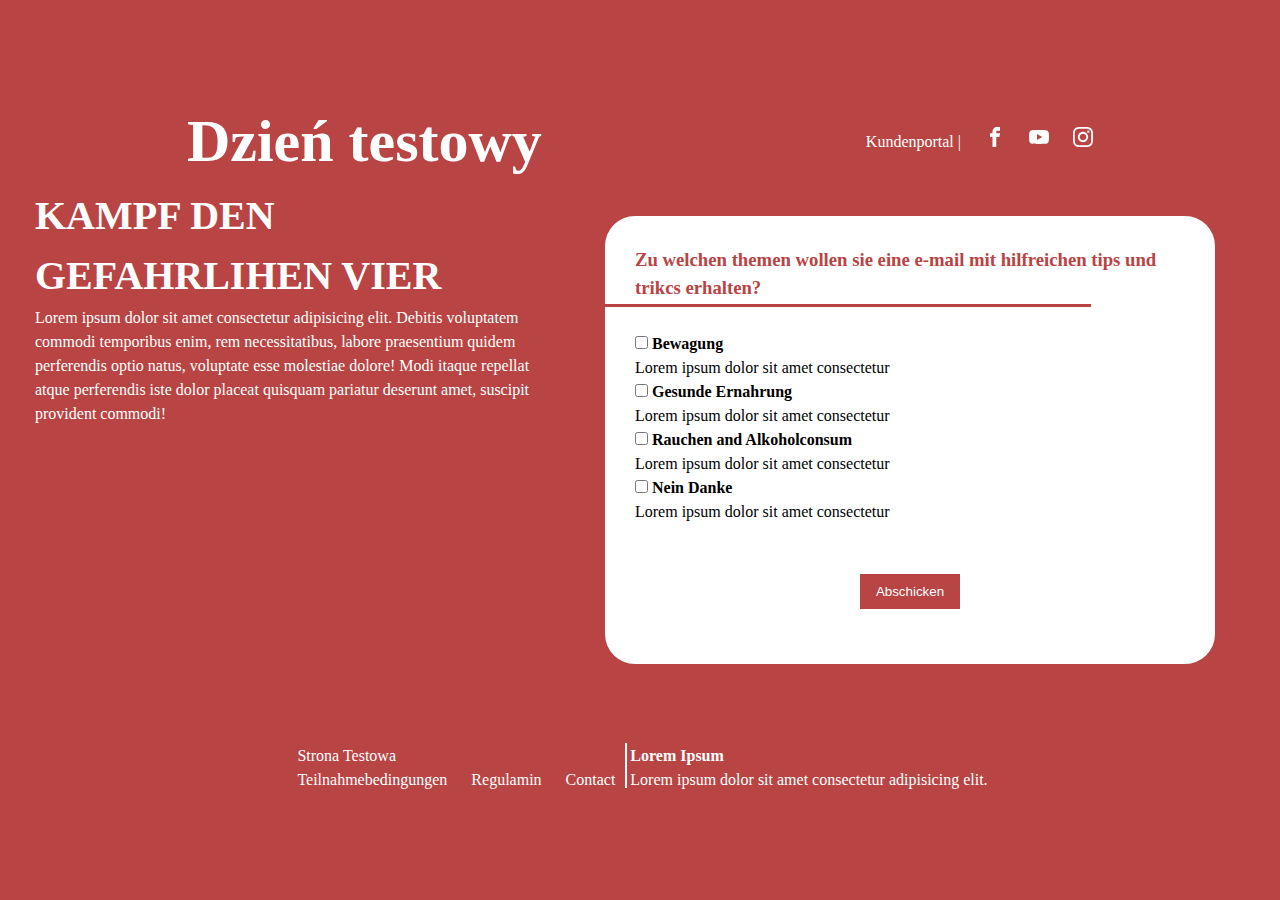
<file: index.html>
<!DOCTYPE html>
<html lang="en">
<head>
    <meta charset="UTF-8">
    <meta http-equiv="X-UA-Compatible" content="IE=edge">
    <meta name="viewport" content="width=device-width, initial-scale=1.0">
    <title>Document</title>
    <link rel="stylesheet" href="css/style.css">
</head>
<body>

<header class="main-header">
    <div class="container">
        <h1 class="title">Dzień testowy</h1>
        <div class="social-media">
            <a href="#" class="link">Kundenportal</a>
            <span>|</span>
            <a href="#" class="link-social-media"><svg class="icons-social-media">
                <use href="#icon-facebook"></use>
            </svg>
        </a>
        <a href="#" class="link-social-media"><svg class="icons-social-media">
            <use href="#icon-youtube"></use>
        </svg>
    </a>
    <a href="#" class="link-social-media"><svg class="icons-social-media">
        <use href="#icon-instagram"></use>
    </svg>
</a>
        </div>
    </div>
</header>
 
<main class="main-container">
    <div class="main-content">
        <section class="main-content__about">
            <h2 class="main-content__title">Kampf den gefahrlihen vier</h2>
            <p>Lorem ipsum dolor sit amet consectetur adipisicing elit. Debitis voluptatem commodi temporibus enim, rem necessitatibus, labore praesentium quidem perferendis optio natus, voluptate esse molestiae dolore! Modi itaque repellat atque perferendis iste dolor placeat quisquam pariatur deserunt amet, suscipit provident commodi!</p>
            <span class="separate-horizontal"></span>
        </section>

        <section class="questionnaire">
            <h3 class="questionnaire__question">Zu welchen themen wollen sie eine e-mail mit hilfreichen tips und trikcs erhalten?</h3>
            <form action="#" class="questionnaire__form">
                <input id="firstChbx" type="checkbox" name="one" class="questionnaire__form-checkbox">
             
                <label  for="" class="questionnaire__form-answer" >
                    <strong>Bewagung</strong><br>Lorem ipsum dolor sit amet consectetur <br>
                </label>
              
           
                <input id="secondChbx" type="checkbox" name="two" class="questionnaire__form-checkbox" >
              
                <label  for="" class="questionnaire__form-answer">
                    <strong>Gesunde Ernahrung</strong><br>Lorem ipsum dolor sit amet consectetur <br>
                </label>
               
            
            
                <input id="thirdChbx" type="checkbox" name="three" class="questionnaire__form-checkbox">
               
                <label  for="" class="questionnaire__form-answer">
                    <strong>Rauchen and Alkoholconsum</strong><br>Lorem ipsum dolor sit amet consectetur <br>
                </label>
               
            
            
                <input id="fourthChbx" type="checkbox" name="four" class="questionnaire__form-checkbox" onclick="change()">
              
                <label for="" class="questionnaire__form-answer">
                    <strong>Nein Danke</strong><br>Lorem ipsum dolor sit amet consectetur <br>
                </label>
                

            </form>
   

            <div class="button">
                <button class="button__sendForm">Abschicken</button>
            </div>
            
        </section>

    </div>
    
</main>

<footer class="footer">
    <div class="footer__contact">
        <a href="index.html" >Strona Testowa</a><br>
        <a href="#">Teilnahmebedingungen</a>
        <a href="#">Regulamin</a>
        <a href="#">Contact</a>
        <span class="separate"></span> 
    </div>
    
    <div class="footer__info">
        <h4>Lorem Ipsum</h4>
        <p>Lorem ipsum dolor sit amet consectetur adipisicing elit.</p>
    </div>
    

    
    
    


</footer>
    

<svg aria-hidden="true" style="position: absolute; width: 0; height: 0; overflow: hidden;" version="1.1" xmlns="http://www.w3.org/2000/svg" xmlns:xlink="http://www.w3.org/1999/xlink">
    <defs>
    <symbol id="icon-instagram" viewBox="0 0 32 32">
    <path fill="#e4405f" style="fill: var(--color1, #ffff)" d="M16 0c-4.347 0-4.889 0.020-6.596 0.096-1.704 0.080-2.864 0.348-3.884 0.744-1.052 0.408-1.945 0.956-2.835 1.845s-1.439 1.781-1.845 2.835c-0.396 1.020-0.665 2.18-0.744 3.884-0.080 1.707-0.096 2.249-0.096 6.596s0.020 4.889 0.096 6.596c0.080 1.703 0.348 2.864 0.744 3.884 0.408 1.051 0.956 1.945 1.845 2.835 0.889 0.888 1.781 1.439 2.835 1.845 1.021 0.395 2.181 0.665 3.884 0.744 1.707 0.080 2.249 0.096 6.596 0.096s4.889-0.020 6.596-0.096c1.703-0.080 2.864-0.349 3.884-0.744 1.051-0.408 1.945-0.957 2.835-1.845 0.888-0.889 1.439-1.78 1.845-2.835 0.395-1.020 0.665-2.181 0.744-3.884 0.080-1.707 0.096-2.249 0.096-6.596s-0.020-4.889-0.096-6.596c-0.080-1.703-0.349-2.865-0.744-3.884-0.408-1.052-0.957-1.945-1.845-2.835-0.889-0.889-1.78-1.439-2.835-1.845-1.020-0.396-2.181-0.665-3.884-0.744-1.707-0.080-2.249-0.096-6.596-0.096zM16 2.88c4.271 0 4.78 0.021 6.467 0.095 1.56 0.073 2.407 0.332 2.969 0.553 0.749 0.289 1.28 0.636 1.843 1.195 0.559 0.56 0.905 1.092 1.195 1.841 0.219 0.563 0.48 1.409 0.551 2.969 0.076 1.688 0.093 2.195 0.093 6.467s-0.020 4.78-0.099 6.467c-0.081 1.56-0.341 2.407-0.561 2.969-0.299 0.749-0.639 1.28-1.199 1.843-0.559 0.559-1.099 0.905-1.84 1.195-0.56 0.219-1.42 0.48-2.98 0.551-1.699 0.076-2.199 0.093-6.479 0.093-4.281 0-4.781-0.020-6.479-0.099-1.561-0.081-2.421-0.341-2.981-0.561-0.759-0.299-1.28-0.639-1.839-1.199-0.561-0.559-0.92-1.099-1.2-1.84-0.22-0.56-0.479-1.42-0.56-2.98-0.060-1.68-0.081-2.199-0.081-6.459 0-4.261 0.021-4.781 0.081-6.481 0.081-1.56 0.34-2.419 0.56-2.979 0.28-0.76 0.639-1.28 1.2-1.841 0.559-0.559 1.080-0.919 1.839-1.197 0.56-0.221 1.401-0.481 2.961-0.561 1.7-0.060 2.2-0.080 6.479-0.080zM16 7.784c-4.54 0-8.216 3.68-8.216 8.216 0 4.54 3.68 8.216 8.216 8.216 4.54 0 8.216-3.68 8.216-8.216 0-4.54-3.68-8.216-8.216-8.216zM16 21.333c-2.947 0-5.333-2.387-5.333-5.333s2.387-5.333 5.333-5.333 5.333 2.387 5.333 5.333-2.387 5.333-5.333 5.333zM26.461 7.46c0 1.060-0.861 1.92-1.92 1.92-1.060 0-1.92-0.861-1.92-1.92s0.861-1.919 1.92-1.919c1.057-0.001 1.92 0.86 1.92 1.919z"></path>
    </symbol>
    <symbol id="icon-youtube" viewBox="0 0 32 32">
    <path fill="#f00" style="fill: var(--color2, #ffff)" d="M31.327 8.273c-0.386-1.353-1.431-2.398-2.756-2.777l-0.028-0.007c-2.493-0.668-12.528-0.668-12.528-0.668s-10.009-0.013-12.528 0.668c-1.353 0.386-2.398 1.431-2.777 2.756l-0.007 0.028c-0.443 2.281-0.696 4.903-0.696 7.585 0 0.054 0 0.109 0 0.163l-0-0.008c-0 0.037-0 0.082-0 0.126 0 2.682 0.253 5.304 0.737 7.845l-0.041-0.26c0.386 1.353 1.431 2.398 2.756 2.777l0.028 0.007c2.491 0.669 12.528 0.669 12.528 0.669s10.008 0 12.528-0.669c1.353-0.386 2.398-1.431 2.777-2.756l0.007-0.028c0.425-2.233 0.668-4.803 0.668-7.429 0-0.099-0-0.198-0.001-0.297l0 0.015c0.001-0.092 0.001-0.201 0.001-0.31 0-2.626-0.243-5.196-0.708-7.687l0.040 0.258zM12.812 20.801v-9.591l8.352 4.803z"></path>
    </symbol>
    <symbol id="icon-facebook" viewBox="0 0 32 32">
    <path d="M19 6h5v-6h-5c-3.86 0-7 3.14-7 7v3h-4v6h4v16h6v-16h5l1-6h-6v-3c0-0.542 0.458-1 1-1z" style="fill: var(--color2, #ffff)"></path>
    </symbol>
    </defs>
    </svg>
    <script src="js/main.js"></script>
</body>
</html>
</file>
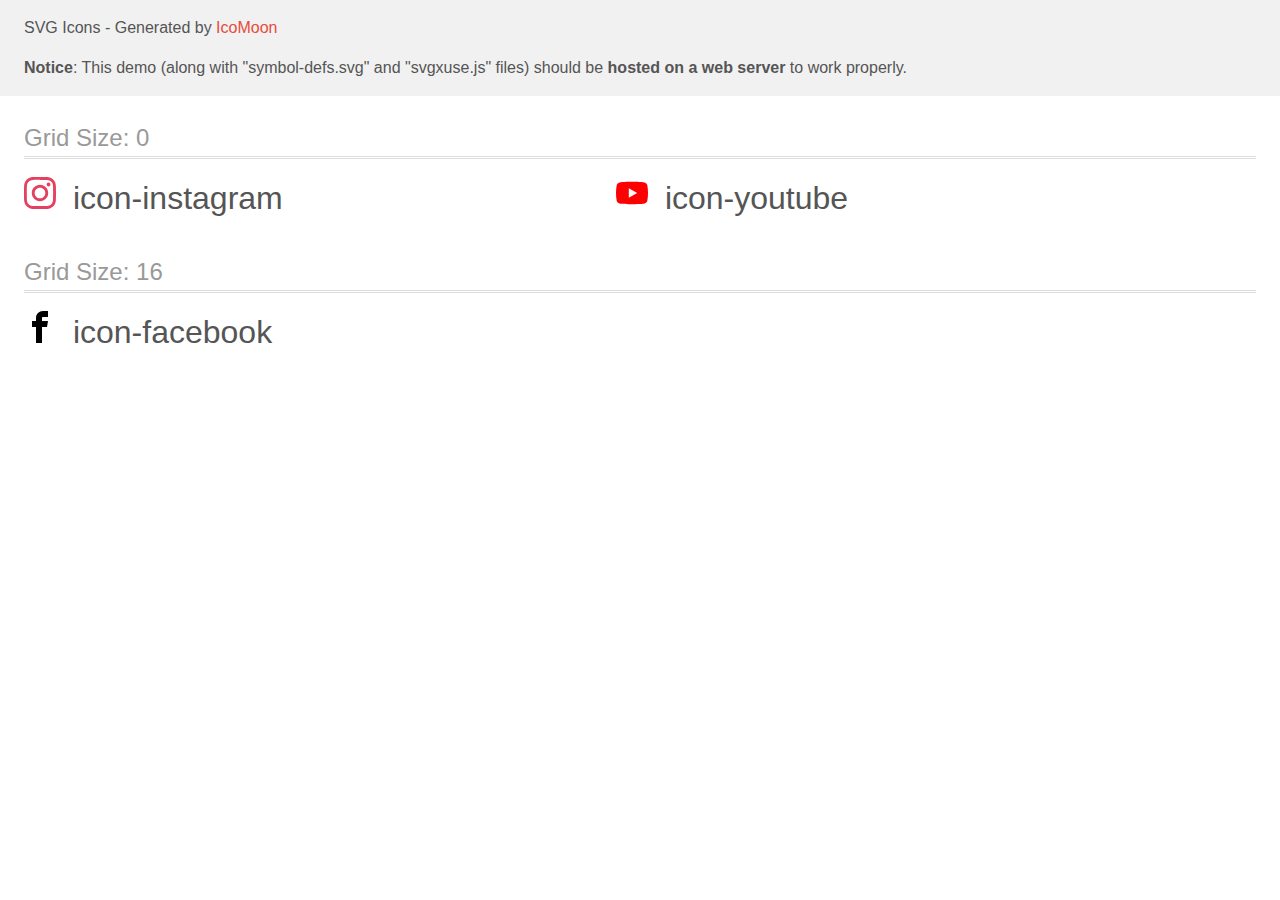
<file: SVG/demo-external-svg.html>
<!doctype html>
<html>
<head>
    <title>IcoMoon - SVG Icons</title>
    <meta charset="utf-8">
    <meta name="viewport" content="width=device-width, initial-scale=1">
    <link rel="stylesheet" href="demo-files/demo.css">
    <link rel="stylesheet" href="style.css">
</head>
<body>
<header class="bgc1 clearfix">
<div class="mhl">
    <p>SVG Icons - Generated by <a href="https://icomoon.io/app">IcoMoon</a></p><p><strong>Notice</strong>: This demo (along with "symbol-defs.svg" and "svgxuse.js" files) should be <b>hosted on a web server</b> to work properly.</p>
</div>
</header>
    <div class="clearfix mhl ptl">
        <h1 class="mvm mtn fgc1">Grid Size: 0</h1>
        <div class="glyph fs1">
            <div class="clearfix pbs">
                <svg class="icon icon-instagram"><use xlink:href="symbol-defs.svg#icon-instagram"></use></svg><span class="name"> icon-instagram</span>
            </div>
        </div>
        <div class="glyph fs1">
            <div class="clearfix pbs">
                <svg class="icon icon-youtube"><use xlink:href="symbol-defs.svg#icon-youtube"></use></svg><span class="name"> icon-youtube</span>
            </div>
        </div>
  </div>
    <div class="clearfix mhl ptl">
        <h1 class="mvm mtn fgc1">Grid Size: 16</h1>
        <div class="glyph fs2">
            <div class="clearfix pbs">
                <svg class="icon icon-facebook"><use xlink:href="symbol-defs.svg#icon-facebook"></use></svg><span class="name"> icon-facebook</span>
            </div>
        </div>
  </div>
<script defer src="svgxuse.js"></script>
</body>
</html>
</file>
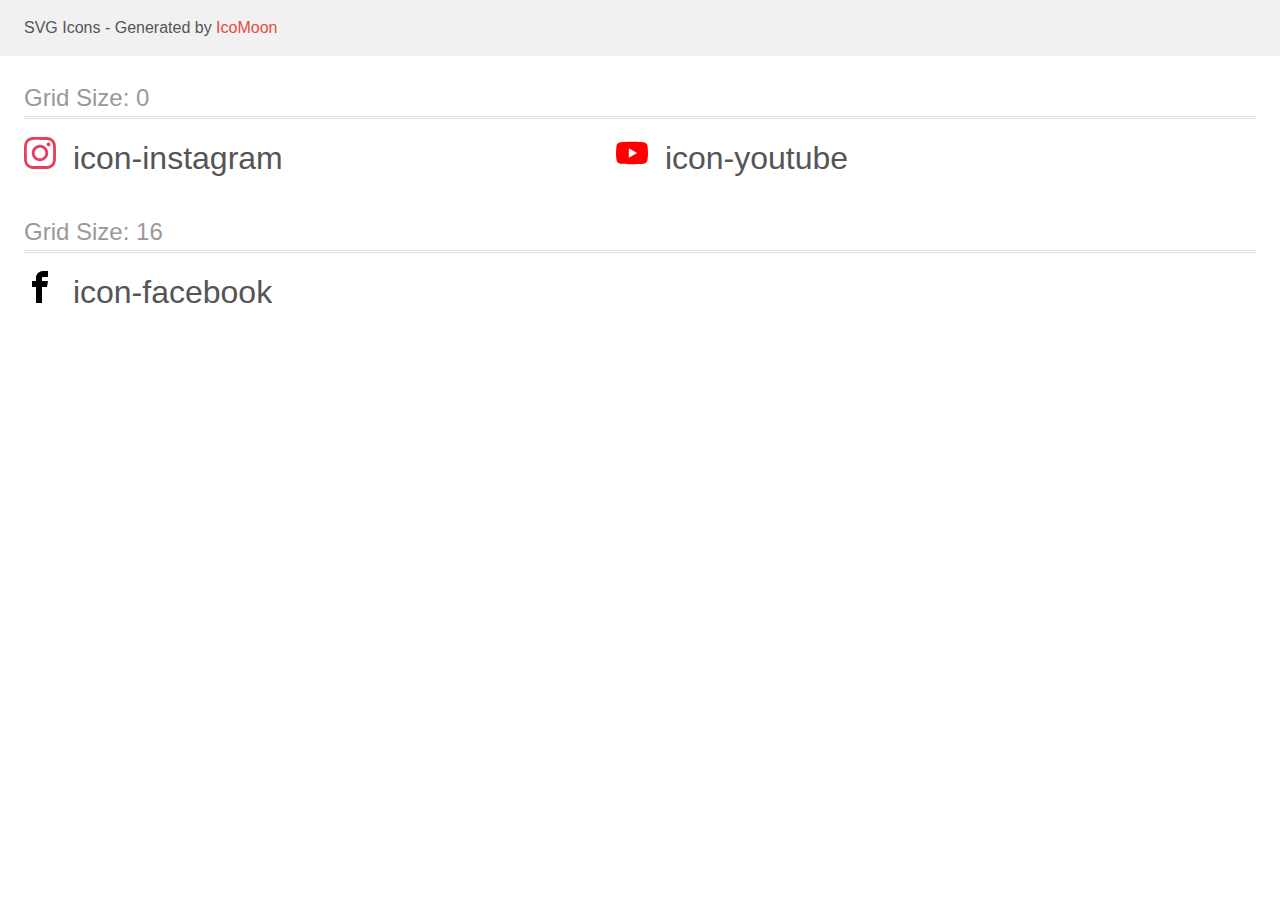
<file: SVG/demo.html>
<!doctype html>
<html>
<head>
    <title>IcoMoon - SVG Icons</title>
    <meta charset="utf-8">
    <meta name="viewport" content="width=device-width, initial-scale=1">
    <link rel="stylesheet" href="demo-files/demo.css">
    <link rel="stylesheet" href="style.css">
</head>
<body>
<svg aria-hidden="true" style="position: absolute; width: 0; height: 0; overflow: hidden;" version="1.1" xmlns="http://www.w3.org/2000/svg" xmlns:xlink="http://www.w3.org/1999/xlink">
<defs>
<symbol id="icon-instagram" viewBox="0 0 32 32">
<path fill="#e4405f" style="fill: var(--color1, #e4405f)" d="M16 0c-4.347 0-4.889 0.020-6.596 0.096-1.704 0.080-2.864 0.348-3.884 0.744-1.052 0.408-1.945 0.956-2.835 1.845s-1.439 1.781-1.845 2.835c-0.396 1.020-0.665 2.18-0.744 3.884-0.080 1.707-0.096 2.249-0.096 6.596s0.020 4.889 0.096 6.596c0.080 1.703 0.348 2.864 0.744 3.884 0.408 1.051 0.956 1.945 1.845 2.835 0.889 0.888 1.781 1.439 2.835 1.845 1.021 0.395 2.181 0.665 3.884 0.744 1.707 0.080 2.249 0.096 6.596 0.096s4.889-0.020 6.596-0.096c1.703-0.080 2.864-0.349 3.884-0.744 1.051-0.408 1.945-0.957 2.835-1.845 0.888-0.889 1.439-1.78 1.845-2.835 0.395-1.020 0.665-2.181 0.744-3.884 0.080-1.707 0.096-2.249 0.096-6.596s-0.020-4.889-0.096-6.596c-0.080-1.703-0.349-2.865-0.744-3.884-0.408-1.052-0.957-1.945-1.845-2.835-0.889-0.889-1.78-1.439-2.835-1.845-1.020-0.396-2.181-0.665-3.884-0.744-1.707-0.080-2.249-0.096-6.596-0.096zM16 2.88c4.271 0 4.78 0.021 6.467 0.095 1.56 0.073 2.407 0.332 2.969 0.553 0.749 0.289 1.28 0.636 1.843 1.195 0.559 0.56 0.905 1.092 1.195 1.841 0.219 0.563 0.48 1.409 0.551 2.969 0.076 1.688 0.093 2.195 0.093 6.467s-0.020 4.78-0.099 6.467c-0.081 1.56-0.341 2.407-0.561 2.969-0.299 0.749-0.639 1.28-1.199 1.843-0.559 0.559-1.099 0.905-1.84 1.195-0.56 0.219-1.42 0.48-2.98 0.551-1.699 0.076-2.199 0.093-6.479 0.093-4.281 0-4.781-0.020-6.479-0.099-1.561-0.081-2.421-0.341-2.981-0.561-0.759-0.299-1.28-0.639-1.839-1.199-0.561-0.559-0.92-1.099-1.2-1.84-0.22-0.56-0.479-1.42-0.56-2.98-0.060-1.68-0.081-2.199-0.081-6.459 0-4.261 0.021-4.781 0.081-6.481 0.081-1.56 0.34-2.419 0.56-2.979 0.28-0.76 0.639-1.28 1.2-1.841 0.559-0.559 1.080-0.919 1.839-1.197 0.56-0.221 1.401-0.481 2.961-0.561 1.7-0.060 2.2-0.080 6.479-0.080zM16 7.784c-4.54 0-8.216 3.68-8.216 8.216 0 4.54 3.68 8.216 8.216 8.216 4.54 0 8.216-3.68 8.216-8.216 0-4.54-3.68-8.216-8.216-8.216zM16 21.333c-2.947 0-5.333-2.387-5.333-5.333s2.387-5.333 5.333-5.333 5.333 2.387 5.333 5.333-2.387 5.333-5.333 5.333zM26.461 7.46c0 1.060-0.861 1.92-1.92 1.92-1.060 0-1.92-0.861-1.92-1.92s0.861-1.919 1.92-1.919c1.057-0.001 1.92 0.86 1.92 1.919z"></path>
</symbol>
<symbol id="icon-youtube" viewBox="0 0 32 32">
<path fill="#f00" style="fill: var(--color2, #f00)" d="M31.327 8.273c-0.386-1.353-1.431-2.398-2.756-2.777l-0.028-0.007c-2.493-0.668-12.528-0.668-12.528-0.668s-10.009-0.013-12.528 0.668c-1.353 0.386-2.398 1.431-2.777 2.756l-0.007 0.028c-0.443 2.281-0.696 4.903-0.696 7.585 0 0.054 0 0.109 0 0.163l-0-0.008c-0 0.037-0 0.082-0 0.126 0 2.682 0.253 5.304 0.737 7.845l-0.041-0.26c0.386 1.353 1.431 2.398 2.756 2.777l0.028 0.007c2.491 0.669 12.528 0.669 12.528 0.669s10.008 0 12.528-0.669c1.353-0.386 2.398-1.431 2.777-2.756l0.007-0.028c0.425-2.233 0.668-4.803 0.668-7.429 0-0.099-0-0.198-0.001-0.297l0 0.015c0.001-0.092 0.001-0.201 0.001-0.31 0-2.626-0.243-5.196-0.708-7.687l0.040 0.258zM12.812 20.801v-9.591l8.352 4.803z"></path>
</symbol>
<symbol id="icon-facebook" viewBox="0 0 32 32">
<path d="M19 6h5v-6h-5c-3.86 0-7 3.14-7 7v3h-4v6h4v16h6v-16h5l1-6h-6v-3c0-0.542 0.458-1 1-1z"></path>
</symbol>
</defs>
</svg>

<header class="bgc1 clearfix">
<div class="mhl">
    <p>SVG Icons - Generated by <a href="https://icomoon.io/app">IcoMoon</a></p>
</div>
</header>
    <div class="clearfix mhl ptl">
        <h1 class="mvm mtn fgc1">Grid Size: 0</h1>
        <div class="glyph fs1">
            <div class="clearfix pbs">
                <svg class="icon icon-instagram"><use xlink:href="#icon-instagram"></use></svg><span class="name"> icon-instagram</span>
            </div>
        </div>
        <div class="glyph fs1">
            <div class="clearfix pbs">
                <svg class="icon icon-youtube"><use xlink:href="#icon-youtube"></use></svg><span class="name"> icon-youtube</span>
            </div>
        </div>
  </div>
    <div class="clearfix mhl ptl">
        <h1 class="mvm mtn fgc1">Grid Size: 16</h1>
        <div class="glyph fs2">
            <div class="clearfix pbs">
                <svg class="icon icon-facebook"><use xlink:href="#icon-facebook"></use></svg><span class="name"> icon-facebook</span>
            </div>
        </div>
  </div>
<script defer src="svgxuse.js"></script>
</body>
</html>
</file>
<file: css/style.css>
*,
*::before,
*::after {
  box-sizing: border-box;
  margin: 0;
  padding: 0;
}

body {
  background-color: #b84444;
  color: #ffff;
  line-height: 1.5;
  margin: 35px;
}

.container {
  display: flex;
  justify-content: space-around;
  padding-top: 5%;
  align-items: center;
}

@media screen and (max-width: 767px) {
  .container {
    flex-direction: column;
  }
}

.title {
  font-size: 60px;
}

a {
  color: #ffff;
  padding-left: 20px;
}

.link::after {
  position: absolute;
  content: "";
  height: 25px;
  width: 3px;
  color: aqua;
}

.main-content {
  display: flex;
}

@media screen and (max-width: 767px) {
  .main-content {
    flex-direction: column;
  }
}

.main-content__title {
  font-size: 40px;
  text-transform: uppercase;
}

.main-content__about {
  max-width: 500px;
  margin-right: 40px;
}

.questionnaire {
  display: block;
  background-color: #ffff;
  color: black;
  border-radius: 30px;
  margin: 30px;
  padding: 30px;
}

.questionnaire__question {
  color: #b84444;
  margin-bottom: 30px;
}

.questionnaire__question::after {
  position: absolute;
  content: "";
  width: 550px;
  height: 3px;
  background-color: #b84444;
  margin-top: 30px;
  margin-left: -220px;
}

.questionnaire__question-answer {
  margin-top: 200px;
}

.footer {
  margin-top: 50px;
  display: flex;
  justify-content: center;
}

@media screen and (max-width: 767px) {
  .footer {
    flex-direction: column;
    text-align: center;
  }
}

.footer__contact {
  margin-right: 15px;
}

.footer__contact:after {
  position: absolute;
  content: "";
  height: 45px;
  width: 2px;
  background-color: #ffff;
  margin-top: -25px;
  margin-left: 10px;
}

@media screen and (max-width: 767px) {
  .footer__contact:after {
    height: 2px;
    width: 85px;
    margin-top: 30px;
    margin-left: -210px;
  }
}

.footer__info {
  margin-right: 15px;
}

@media screen and (max-width: 767px) {
  .footer__info {
    margin-top: 15px;
  }
}

.icons-social-media {
  color: #ffff;
  width: 20px;
  height: 20px;
}

a {
  text-decoration: none;
}

.button {
  text-align: center;
  padding-bottom: 25px;
}

.button__sendForm {
  background-color: #b84444;
  color: #fff;
  border: none;
  width: 100px;
  height: 35px;
  margin-top: 50px;
}

input {
  border-radius: 50%;
  border-color: #b84444;
}
/*# sourceMappingURL=style.css.map */
</file>
<file: SVG/demo-files/demo.css>
body {
  padding: 0;
  margin: 0;
  font-family: sans-serif;
  font-size: 1em;
  line-height: 1.5;
  color: #555;
  background: #fff;
}
h1 {
  font-size: 1.5em;
  font-weight: normal;
  box-shadow: 0 1px #ddd, 0 2px #fff, 0 3px #ddd;
}
small {
  font-size: .66666667em;
}
a {
  color: #e74c3c;
  text-decoration: none;
}
a:hover, a:focus {
  box-shadow: 0 1px #e74c3c;
}
.bshadow0, input {
  box-shadow: inset 0 -2px #e7e7e7;
}
input:hover {
  box-shadow: inset 0 -2px #ccc;
}
input, fieldset {
  font-size: 1em;
  margin: 0;
  padding: 0;
  border: 0;
}
input {
  color: inherit;
  line-height: 1.5;
  height: 1.5em;
  padding: .25em 0;
}
input:focus {
  outline: none;
  box-shadow: inset 0 -2px #449fdb;
}
.glyph {
  font-size: 16px;
  margin-right: 1.5em;
  float: left;
  width: 17em;
}
svg {
  color: #000;
}
.liga {
  width: 80%;
  width: calc(100% - 2.5em);
}
.talign-right {
  text-align: right;
}
.talign-center {
  text-align: center;
}
.bgc1 {
  background: #f1f1f1;
}
.fgc0 {
  color: #000;
}
.fgc1 {
  color: #999;
}
p {
  margin-top: 1em;
  margin-bottom: 1em;
}
.mvm {
  margin-top: .75em;
  margin-bottom: .75em;
}
.mtn {
  margin-top: 0;
}
.mtl, .mal {
  margin-top: 1.5em;
}
.mbl, .mal {
  margin-bottom: 1.5em;
}
.mal, .mhl {
  margin-left: 1.5em;
  margin-right: 1.5em;
}
.mhmm {
  margin-left: 1em;
  margin-right: 1em;
}
.ptl {
  padding-top: 1.5em;
}
.pbs, .pvs {
  padding-bottom: .25em;
}
.pvs, .pts {
  padding-top: .25em;
}
.unit {
  float: left;
}
.unitRight {
  float: right;
}
.size1of2 {
  width: 50%;
}
.size1of1 {
  width: 100%;
}
.clearfix:before, .clearfix:after {
  content: " ";
  display: table;
}
.clearfix:after {
  clear: both;
}
.hidden-true {
  display: none;
}
.textbox0 {
  width: 3em;
  background: #f1f1f1;
  padding: .25em .5em;
  line-height: 1.5;
  height: 1.5em;
}
.fs0 {
  font-size: 16px;
}
.fs1 {
  font-size: 32px;
}
.fs2 {
  font-size: 32px;
}
.name {
  margin-left: .25em;
}
</file>
<file: SVG/style.css>
.icon {
  display: inline-block;
  width: 1em;
  height: 1em;
  stroke-width: 0;
  stroke: currentColor;
  fill: currentColor;
}

/* ==========================================
Single-colored icons can be modified like so:
.icon-name {
  font-size: 32px;
  color: red;
}
========================================== */
</file>
